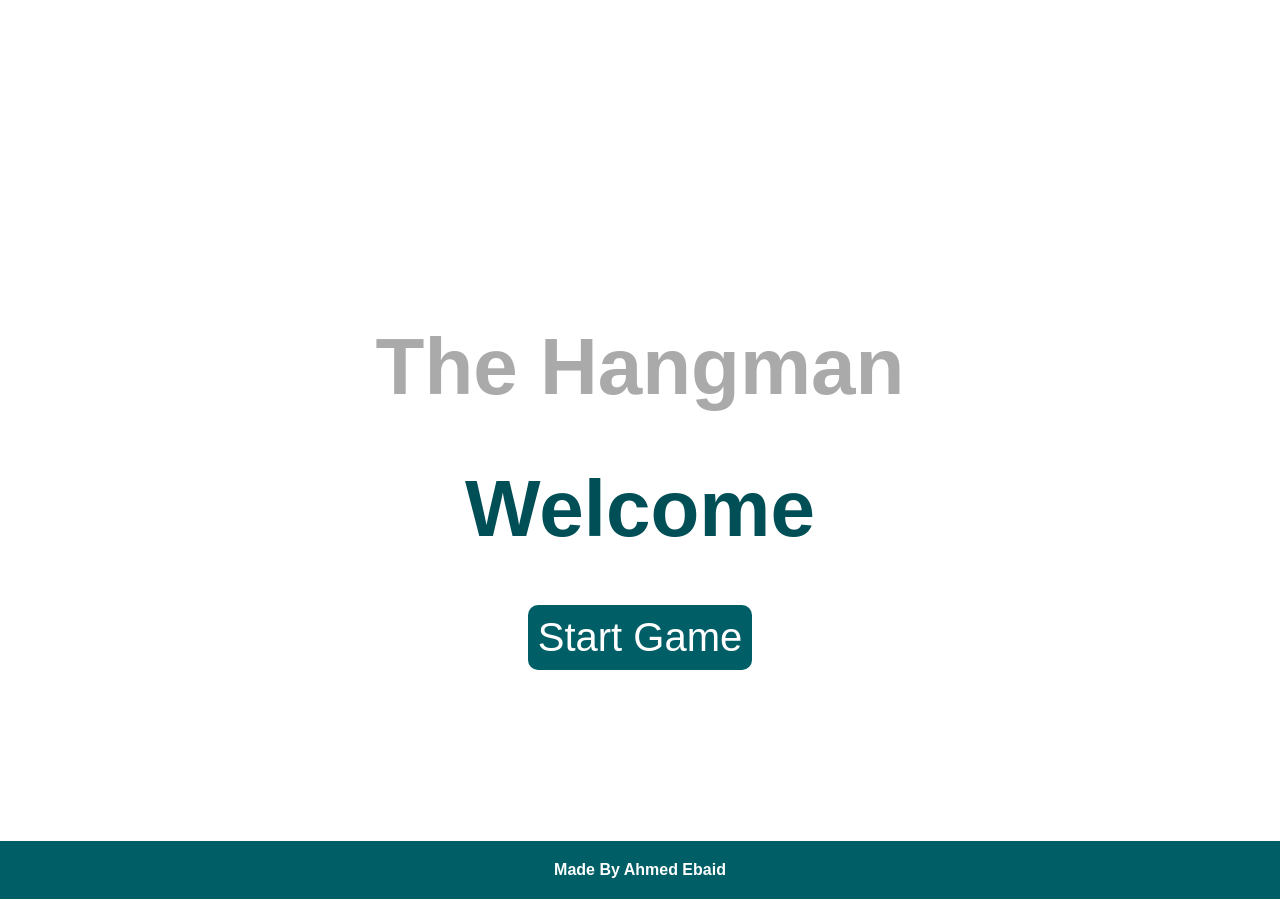
<file: index.html>
<!DOCTYPE html>
<html>
    <head>
        <meta charset="UTF-8">
        <meta http-equiv="X-UA-Compatible" content="IE=edge">
        <meta name="viewport" content="width=device-width, initial-scale=1.0">
        <link rel="stylesheet" href="style.css">
        <link rel="preconnect" href="https://fonts.googleapis.com">
        <link rel="preconnect" href="https://fonts.gstatic.com" crossorigin>
        <link href="https://fonts.googleapis.com/css2?family=Cairo:wght@200..1000&family=Open+Sans:ital,wght@0,300..800;1,300..800&family=Work+Sans:ital,wght@0,100..900;1,100..900&display=swap" rel="stylesheet">
        <link rel="stylesheet" href="https://cdnjs.cloudflare.com/ajax/libs/font-awesome/5.15.4/css/all.css">
    </head>
    <body>
        <div class="main">
            <h1>The Hangman</h1>
            <span>Welcome</span>
            <a href="Index2.html">Start Game</a>
        </div>
        <footer>Made By Ahmed Ebaid</footer>
        <script src="main.js"></script>
    </body>
</html>
</file>
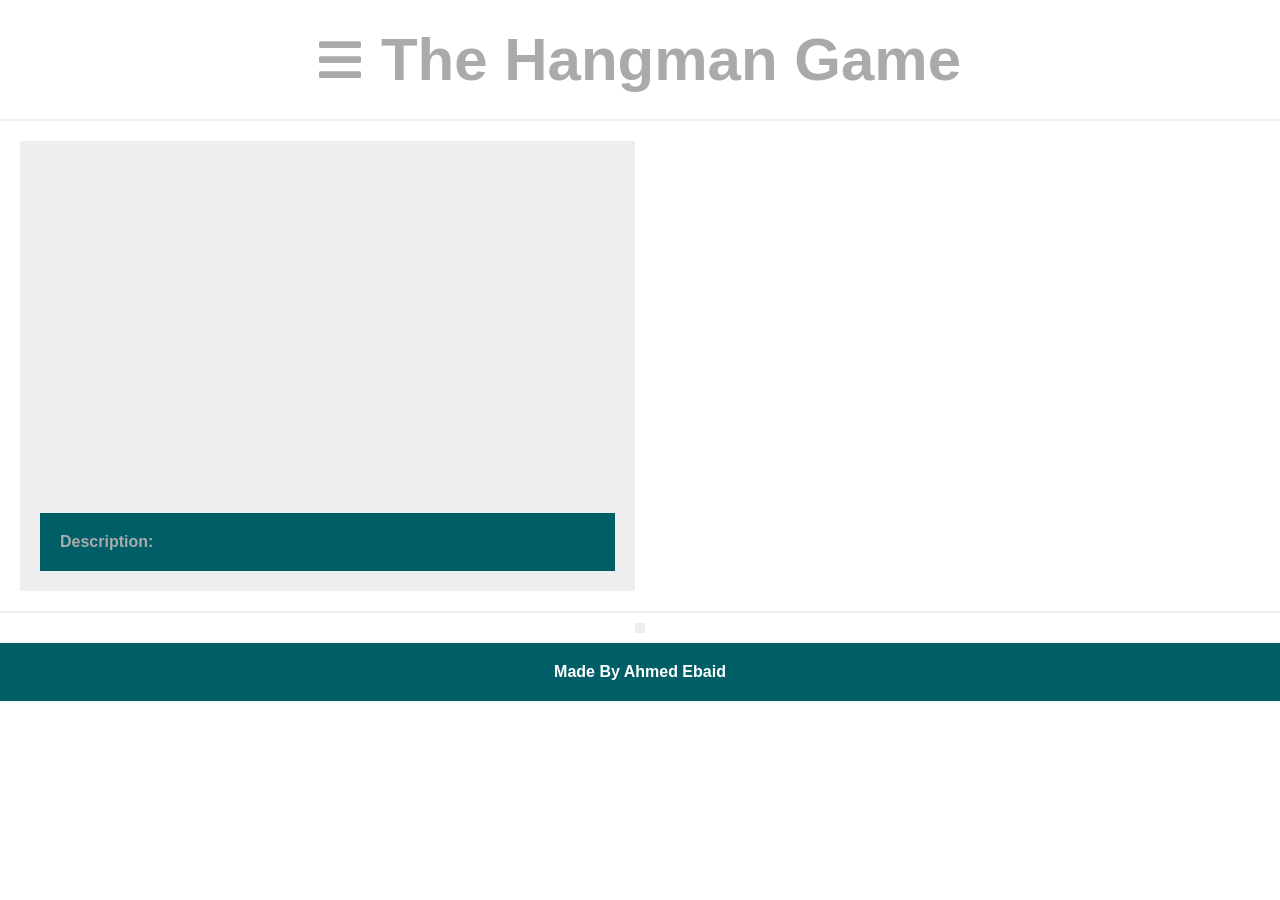
<file: Index2.html>
<!DOCTYPE html>
<html>
    <head>
        <meta charset="UTF-8">
        <meta http-equiv="X-UA-Compatible" content="IE=edge">
        <meta name="viewport" content="width=device-width, initial-scale=1.0">
        <link rel="stylesheet" href="style.css">
        <link rel="preconnect" href="https://fonts.googleapis.com">
        <link rel="preconnect" href="https://fonts.gstatic.com" crossorigin>
        <link href="https://fonts.googleapis.com/css2?family=Cairo:wght@200..1000&family=Open+Sans:ital,wght@0,300..800;1,300..800&family=Work+Sans:ital,wght@0,100..900;1,100..900&display=swap" rel="stylesheet">
        <link rel="stylesheet" href="https://cdnjs.cloudflare.com/ajax/libs/font-awesome/5.15.4/css/all.css">
    </head>
    <body>
        <header>
            <i class="fas fa-bars fa-3x"></i>
            <h1>The Hangman Game</h1>
            <ul></ul>
        </header>
        <div class="game-area">
            <div class="hangman">
                <div class="hangman-body">
                    <div class="ground"></div>
                    <div class="column"></div>
                    <div class="rod"></div>
                    <div class="rope"></div>
                    <div class="dashed-border"></div>
                    <div class="head"></div>
                    <div class="body"></div>
                    <div class="arms">
                        <div class="left"></div>
                        <div class="right"></div>
                    </div>
                    <div class="legs">
                        <div class="left"></div>
                        <div class="right"></div>
                    </div>
                </div>
                <div class="description">
                    <span>Description: <span></span></span>
                </div>
            </div>
            <div class="letters"></div>
        </div>
        <div class="inputs"></div>
        <div class="next-game">
            <div class="container">
                <p></p>
                <span></span>
                <span class="last-level">This Was The Last Level</span>
                <button class="next">Next Level <i class="fas fa-angle-right"></i></button>
                <button class="game-over">Play Again</button>
                <button class="again">Play Again</button>
            </div>
        </div>

        <footer>Made By Ahmed Ebaid</footer>
        <script src="main.js"></script>
    </body>
</html>
</file>
<file: style.css>
* {
    box-sizing: border-box;
    margin: 0;
    padding: 0;
}

body {
    font-family: Arial, Helvetica, sans-serif;
}

/* Start Main */

.main {
    display: flex;
    flex-direction: column;
    justify-content: center;
    align-items: center;
    height: calc(100vh - 59px);
}

.main h1 {
    text-align: center;
    margin: 150px auto 50px;
    color: #aaa;
    font-size: 80px;
}

.main span {
    font-size: 80px;
    color: rgb(0, 79, 86);
    font-weight: bold;
}

.main a {
    text-decoration: none;
    color: #fff;
    background-color: rgb(0, 94, 102);
    border: none;
    border-radius: 10px;
    padding: 10px;
    font-size: 40px;
    margin-top: 50px;
}


/* End Main */

/* Start Header */

header {
    display: flex;
    align-items: center;
    justify-content: center;
    height: 119px;
    position: relative;
}

header h1 {
    font-size: 60px;
    color: #aaa;
}

header i {
    color: #aaa;
    margin-right: 20px;
    cursor: pointer;
}

header ul {
    opacity: 0.7;
    position: absolute;
    top: 100%;
    width: 100%;
    left: 0;
    transform: rotateX(90deg);
    background-color: black;
    transform-origin: top;
    transition-duration: 0.3s;
    z-index: 5;
    display: grid;
    grid-template-columns: auto auto;
}

header ul.active {
    transform: rotate(0);
}

header ul li {
    list-style: none;
    background-color: black;
    color: #fff;
    padding: 5px 10px;
    cursor: pointer;
}

header ul li:not(:last-child) {
    border-bottom: 1px solid #555;
}

header ul .disabled {
    opacity: 0.3;
    cursor: not-allowed;
}

/* End Header */

/* Start Game Area  */

/* Start Hangman */

.game-area {
    border-top: 2px solid #eee;
    border-bottom: 2px solid #eee;
    padding: 20px;
    display: flex;
    gap: 10px;
}

.game-area .hangman {
    background-color: #eee;
    padding: 20px;
    flex-basis: 50%;
    min-height: 450px;
    position: relative;
}

.game-area .hangman .hangman-body {    
    position: relative;
    margin: auto auto;
    min-height: 300px;
    width: 250px;
}

.game-area .hangman .hangman-body > div {
    background-color: black;
    position: absolute;
    display: none;
}

.game-area .hangman .hangman-body .ground {
    width: 50px;
    height: 3px;
    bottom: 10px;
    left: 50%;
    transform: translateX(-100%);
}

.game-area .hangman .hangman-body .column {
    width: 3px;
    height: 250px;
    bottom: 10px;
    left: 50%;
    transform: translateX(-25px);
}

.game-area .hangman .hangman-body .rod {
    width: 100px;
    height: 3px;
    bottom: 260px;
    left: 50%;
    transform: translateX(-25px);
}

.game-area .hangman .hangman-body .rope {
    width: 3px;
    height: 20px;
    left: 50%;
    bottom: 240px;
    transform: translateX(73px);
}

.game-area .hangman .hangman-body .head {
    width: 40px;
    height: 40px;
    border-radius: 50%;
    background-color: transparent;
    border: 3px solid black;
    left: 50%;
    top: 70px;
    transform: translate(calc(-100% + 94.5px));
}

.game-area .hangman .hangman-body .dashed-border {
    width: 60px;
    height: 60px;
    border-radius: 50%;
    background-color: transparent;
    border: 4px dashed black;
    left: 50%;

    top: 60px;
    transform: translateX(calc(-100% + 104px));
}

.game-area .hangman .hangman-body .body {
    width: 3px;
    height: 100px;
    left: 50%;
    transform: translateX(72px);
    top: 110px;
}

.game-area .hangman .hangman-body .arms {
    background-color: transparent;
    left: 50%;
    transform: translateX(calc(50% + 6px));
    top: 130px;
}

.game-area .hangman .hangman-body .arms .left {
    background-color: black;
    width: 50px;
    height: 3px;
    transform: rotate(40deg);
}

.game-area .hangman .hangman-body .arms .right {
    background-color: black;
    width: 50px;
    height: 3px;
    transform: rotate(145deg) translate(-69%, -20px);
}

.game-area .hangman .hangman-body .legs {
    background-color: transparent;
    left: 50%;
    transform: translateX(calc(50% + 5px));
    top: 225px;
}

.game-area .hangman .hangman-body .legs .left {
    background-color: black;
    width: 50px;
    height: 3px;
    transform: rotate(-40deg);
}

.game-area .hangman .hangman-body .legs .right {
    background-color: black;
    width: 50px;
    height: 3px;
    transform: rotate(-140deg) translate(-55%, 27px);
}

/* End Hangman */

/* Start Description */

.description {
    background-color: rgb(0, 94, 102);
    padding: 20px;
    position: absolute;
    width: calc(100% - 40px);
    bottom: 20px;
}

.description > span {
    color: #aaa;
    font-weight: bold;
}

.description span span {
    color: #fff;
}

/* End Description */

/* Start Letters */

.game-area .letters {
    display: flex;
    flex-wrap: wrap;
    width: 50%;
    gap: 20px;
    justify-content: center;
    cursor: pointer;
}

.game-area .letters div {
    padding: 10px;
    width: 80px;
    height: 80px;
    background-color: rgb(0, 94, 102);
    font-size: 40px;
    display: flex;
    align-items: center;
    justify-content: center;
    border: 3px solid rgb(0, 79, 86);
    color: #fff;
}

.game-area .letters .disabled {
    opacity: 0.7;
    background-color: #aaa;
    cursor: not-allowed;
}

/* End Letters */

/* End Game Area */

/* Start inputs  */

.inputs {
    background-color: #eee;
    padding: 5px;
    width: fit-content;
    margin: auto;
    height: fit-content;
    display: flex;
    gap: 5px;
    margin-top: 10px;
    margin-bottom: 10px;
}

.inputs div {
    width: 80px;
    height: 80px;
    background-color: #fff;
    border-bottom: 4px solid #aaa;
    font-size: 50px;
    text-transform: uppercase;
    display: flex;
    justify-content: center;
    align-items: center;
}

/* End Inputs */

/* Start Game Over */

.next-game {
    background-color: rgb(0, 94, 102);
    position: absolute;
    width: 90%;    
    min-height: 300px;
    left: 50%;
    top: 50%;
    transform: translate(-50%, -50%);
    font-size: 50px;
    color: #fff;
    font-weight: bold;
    display: none;
    align-items: center;
    padding: 20px;
    text-align: center;
    gap: 30px;

}

.next-game .container {
    display: flex;
    flex-direction: column;
    align-items: center;
    gap: 50px;
}

.next-game p {
    font-size: 25px;
}

.next-game .last-level {
    display: none;
}

.next-game button {
    padding: 10px 20px;
    background-color: #eee;
    border-radius: 10px;
    border: none;
    font-size: 25px;
    color: rgb(0, 94, 102);
    font-weight: bold;
    display: none;
    margin: 0px auto;
}

/* End Game Over */

/* Start Footer */

footer {
    background-color: rgb(0, 94, 102);
    padding: 20px;
    width: 100%;
    text-align: center;
    color: #fff;
    font-weight: bold;
}

/* End Footer */

@media (max-width: 991px) {

    header {
        height: 100px;
    }

    header h1 {
        font-size: 30px;
    }

    .game-area {
        display: flex;
        flex-direction: column;
        justify-content: center;
        align-items: center;
        width: 100%;
        gap: 20px;
    }

    .game-area .hangman {
        width: 100%;
    }

    .game-area .letters {
        width: 100%;
    }

    .game-area .letters div {
        width: 40px;
        height: 40px;
    }

    .inputs div {
        width: 25px;
        height: 40px;
        font-size: 20px;
    }

    .next-game {
        padding: 50px 20px;
    }

}
</file>
